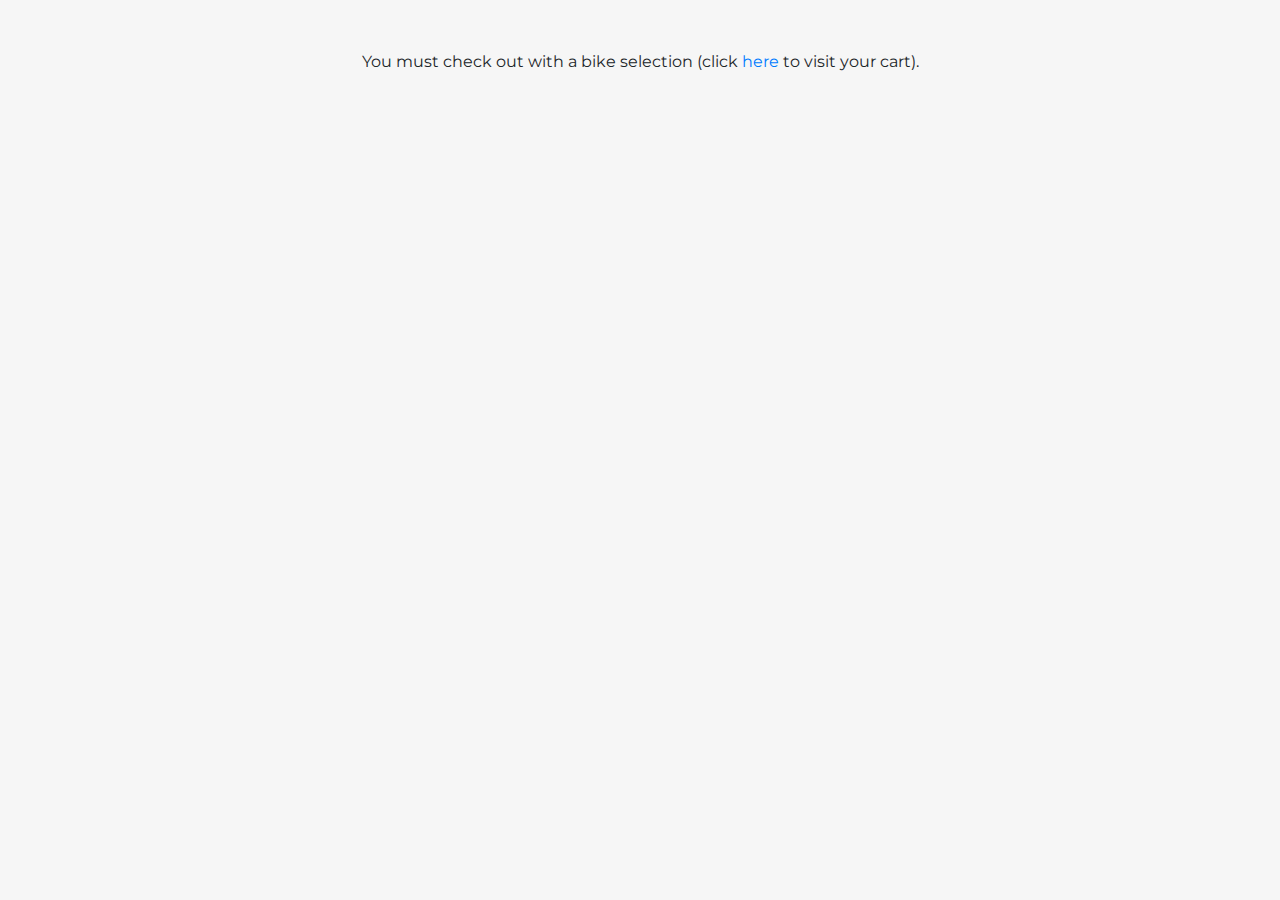
<file: payment.html>
<!DOCTYPE html>
<html>
  <head>
    <title>Bike Rentals | Payment</title>
    <meta charset="utf-8">
    <meta name="viewport" content="width=device-width, initial-scale=1">
    <link href="favicon.png" type="image/png" rel="shortcut icon">
    <link rel="stylesheet" href="https://maxcdn.bootstrapcdn.com/bootstrap/4.0.0/css/bootstrap.min.css">
    <link rel="stylesheet" href="https://fonts.googleapis.com/css?family=Montserrat">
    <link rel="stylesheet" href="payment.css">
  </head>
  <body>
    <main class="page payment-page">
      <section class="payment-form dark">
        <div class="container">
          <div class="block-heading">
            <h2>Payment</h2>
          </div>
          <form>
            <div class="products">
              <h3 class="title">Checkout</h3>
<!--
              <div class="item">
                <span class="price">$20.50</span>
                <p class="item-name">Adult Male Bike</p>
                <p class="item-description">Cost: $20.50 | Quantity: 1</p>
              </div>
              <div class="total">Total<span class="price">$20.50</span></div>
-->
            </div>
            <div class="card-details">
              <h3 class="title">Credit Card Details</h3>
              <div class="row">
                <div class="form-group col-sm-7">
                  <label for="card-holder">Card Holder</label>
                  <input id="card-holder" type="text" maxlength="50" class="form-control" placeholder="Card Holder" aria-label="Card Holder" aria-describedby="basic-addon1">
                </div>
                <div class="form-group col-sm-5">
                  <label for="">Expiration Date</label>
                  <div class="input-group expiration-date">
                    <input type="number" min="01" max="12" maxlength="2" class="form-control date-input" placeholder="MM" aria-label="MM" aria-describedby="basic-addon1">
                    <span class="date-separator">/</span>
                    <input type="number" min="19" max="40" maxlength="2" class="form-control date-input" placeholder="YY" aria-label="YY" aria-describedby="basic-addon1">
                  </div>
                </div>
                <div class="form-group col-sm-8">
                  <label for="card-number">Card Number</label>
                  <input id="card-number" type="text" maxlength="19" class="form-control num-only" placeholder="Card Number" aria-label="Card Number" aria-describedby="basic-addon1">
                </div>
                <div class="form-group col-sm-4">
                  <label for="cvc">CVC</label>
                  <input id="cvc" type="text" maxlength="4" class="form-control num-only" placeholder="CVC" aria-label="CVC" aria-describedby="basic-addon1">
                </div>
                <div class="form-group col-sm-12">
                  <button type="button" class="btn btn-primary btn-block" onclick="proceed();">Proceed</button>
                </div>
              </div>
            </div>
          </form>
        </div>
      </section>
    </main>
    <script src="https://code.jquery.com/jquery-3.2.1.min.js"></script>
    <script src="https://maxcdn.bootstrapcdn.com/bootstrap/4.0.0/js/bootstrap.min.js"></script>
    <script src="globals.js"></script>
    <script src="payment.js"></script>
  </body>
</html>
</file>
<file: payment.css>
.payment-form{
    padding-bottom: 50px;
    font-family: 'Montserrat', sans-serif;
}

html, body,
.payment-form.dark{
    background-color: #f6f6f6;
}

.payment-form .content{
    box-shadow: 0px 2px 10px rgba(0, 0, 0, 0.075);
    background-color: white;
}

.payment-form .block-heading{
    padding-top: 50px;
    margin-bottom: 40px;
    text-align: center;
}

.payment-form .block-heading p{
    text-align: center;
    max-width: 420px;
    margin: auto;
    opacity:0.7;
}

.payment-form.dark .block-heading p{
    opacity:0.8;
}

.payment-form .block-heading h1,
.payment-form .block-heading h2,
.payment-form .block-heading h3 {
    margin-bottom:1.2rem;
    color: #3b99e0;
}

.payment-form form{
    border-top: 2px solid #5ea4f3;
    box-shadow: 0px 2px 10px rgba(0, 0, 0, 0.075);
    background-color: #ffffff;
    padding: 0;
    max-width: 600px;
    margin: auto;
}

.payment-form .title{
    font-size: 1em;
    border-bottom: 1px solid rgba(0,0,0,0.1);
    margin-bottom: 0.8em;
    font-weight: 600;
    padding-bottom: 8px;
}

.payment-form .products{
    background-color: #f7fbff;
    padding: 25px;
}

.payment-form .products .item{
    margin-bottom:1em;
}

.payment-form .products .item-name{
    font-weight:600;
    font-size: 0.9em;
}

.payment-form .products .item-description{
    font-size:0.8em;
    opacity:0.6;
}

.payment-form .products .item p{
    margin-bottom:0.2em;
}

.payment-form .products .price{
    float: right;
    font-weight: 600;
    font-size: 0.9em;
}

.payment-form .products .total{
    border-top: 1px solid rgba(0, 0, 0, 0.1);
    margin-top: 10px;
    padding-top: 19px;
    font-weight: 600;
    line-height: 1;
}

.payment-form .card-details{
    padding: 25px 25px 15px;
}

.payment-form .card-details label{
    font-size: 12px;
    font-weight: 600;
    margin-bottom: 15px;
    color: #79818a;
    text-transform: uppercase;
}

.payment-form .card-details button{
    margin-top: 0.6em;
    padding:12px 0;
    font-weight: 600;
}

.payment-form .date-separator{
    margin-left: 10px;
    margin-right: 10px;
    margin-top: 5px;
}

@media (min-width: 576px) {
    .payment-form .title {
        font-size: 1.2em;
    }

    .payment-form .products {
        padding: 40px;
    }

    .payment-form .products .item-name {
        font-size: 1em;
    }

    .payment-form .products .price {
        font-size: 1em;
    }

    .payment-form .card-details {
        padding: 40px 40px 30px;
    }

    .payment-form .card-details button {
        margin-top: 2em;
    }
}
</file>
